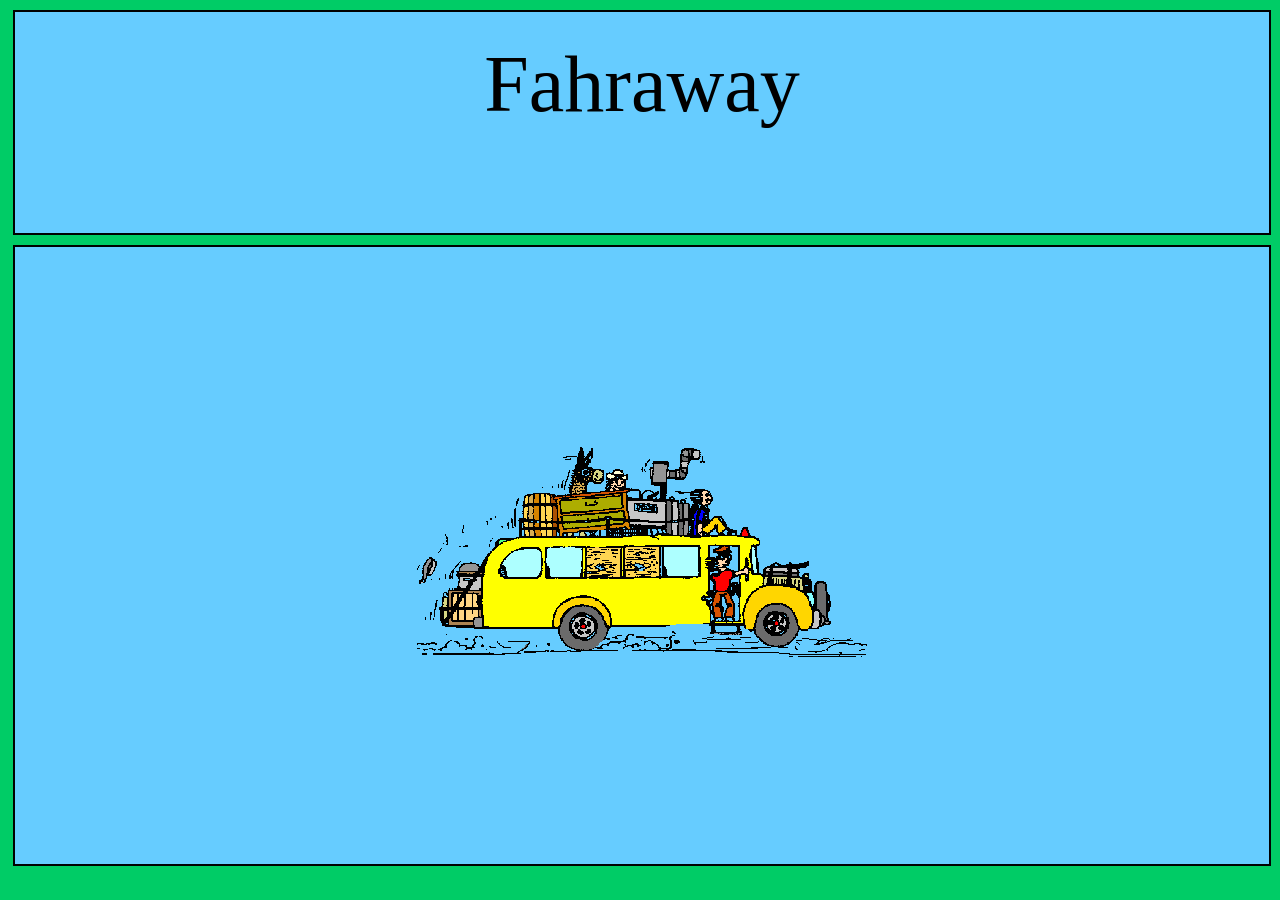
<file: index.html>
<!DOCTYPE html>
<html lang="de">
	<head>
		<meta charset="utf-8"/>	
		<title>Fahraway</title>
		<link rel="stylesheet" href="./fahraway.css">
	</head>
	<body>
		<div id="navigation">
			<div id="intro">Fahraway</div>			
		</div>
		<div class="rahmen_4">
			<a href="fahrt.php?modus=1"><img id="bus" src="./bilder/bus.gif" alt="Bus"></a>
		</div>
	</body>
</html>
</file>
<file: fahraway.css>
body{
	/*background-color:#00CC66; ODER*/
	background-color:rgb(0,204,102);
	height:	98%		;
	width: 	98%		;
	margin: 0 auto	;
}
html{
	height:	100%	;
	width:	100%	;
	
}

.dunkelbraun{
	background-color	: #8b4513			;
	text-align			: center			;
}
.gelb{
	background-color	: #ffb90f;
	text-align			: center			;
}
.dunkelgrau{
	background-color	: #a4a4a4			;
	text-align			: center			;
}
.grau{
	background-color	: #bdbdbd			;
	text-align			: center			;
}
.hellgrau{
	background-color	: #d8d8d8			;
	text-align			: center			;
}
.rot{
	background-color	: #FF0000			;
	text-align			: center			;
}

/*>>>>>>>>>>Markierungen>>>>>>>>>>>>>>>>>>>>>>>>>>>>>>>>>>>>>>*/
.rosa{
	background-color	: #ffc1c1			;
	text-align			: center			;
}
/*<<<<<<<<<<<<<<<<<<<<<<<<<<<<<<<<<<<<<<<<<<<<<<<<<<<<<<<<<<<<*/

/*>>>>>>>>>>Rahmen in dem die ganzen Navigationslinks stehen>>*/
#navigation{
	margin				: 10px auto 10px auto		;
	background-color	: #66ccff					;	 
	border				: solid 2px black			;
	height				: 25%						;
	width				: 100%						;
	line-height			: 1.8						;
}
#intro{
	font-size			: 5em						;
	text-align			: center					;
}
#suche{
	margin				: 10px auto 10px auto		;
	background-color	: #66ccff					;	 
	border				: solid 2px black			;
	height				: 25%						;
	width				: 100%						;
	line-height			: 1.8						;
}



.naviInline{
	margin:0px;
	padding:0px;
	line-height: 90%;
}

.ankerNavi{
	font-size: 12px;
	margin:0px;
	padding:0px;
}

.naviBox{
	float			: left		;
	border-style	: solid		; 
	border-width	: 2px		; 
	border-radius	: 10%		;
	margin			: 4px		;
	padding			: 4px		;
	background-color: #F0F0F0	;
	width			: 9%		;
	height			: 80%		;
}
.naviBoxSelect{
	float			: left		;
	border-style	: solid		; 
	border-radius	: 10%		;
	border-width	: 2px		; 
	margin			: 4px		;
	padding			: 4px		;
	width			: 9%		;
	height			: 80%		;
	background-color: #8B5A2B	;
}
#navi{
	height			: 20%		;
	margin-left		: 30px		;
}
#bus{
	display			: block		;
    margin-left		: auto		;
    margin-right	: auto		;
	position		: relative	;
	top				: 50%		;
	-webkit-transform: translateY(-50%)	;
	-ms-transform	: translateY(-50%)	;
	transform		: translateY(-50%)	;
}
/*============================================================*/
#rahmen_3,.rahmen_4 {
	margin				: 10px auto 10px auto		;
	background-color	: #66ccff					; 
	border				: solid 2px black			;
	height				: 52%						;
	width				: 100%						;
	overflow-x			: auto						;
}
.rahmen_4{
	height				: 70%						;
}

td,th{
	border				: solid #E0E0E0 2px	;
	font-size			: 12px				;
	padding				: 3px				;	
	background-color	: white				;
	border-radius		: 1%				;
	line-height			: 0.8				;
	
}
table{
	border				: solid black 2px	;
	margin				: 10px			; 
}
</file>
